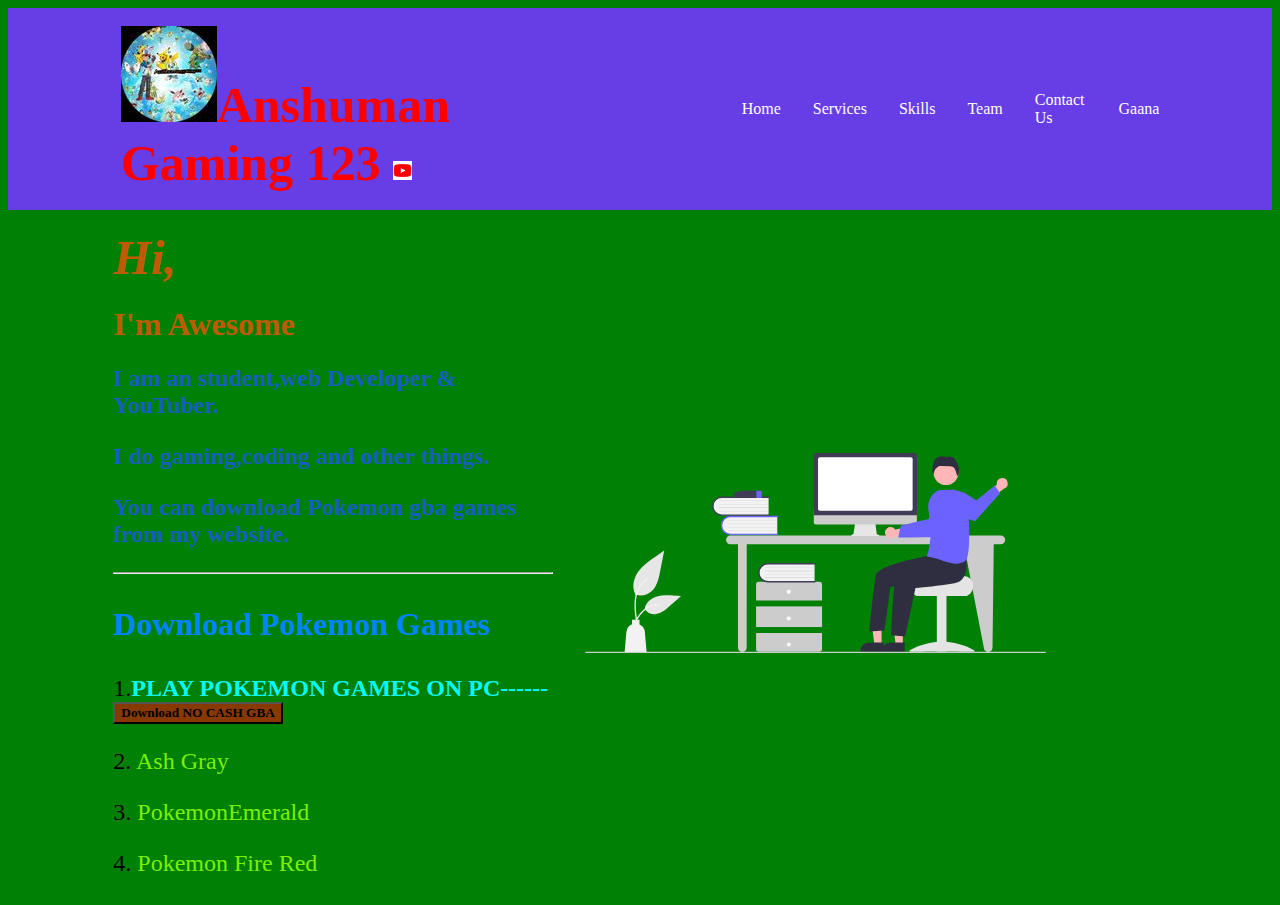
<file: index.html>
<html>
<head>
     <link rel="stylesheet" href="style.css">
<title> Anshuman Gaming 123 </title>
</head>
<body bgcolor="rgb(168, 46, 46)">
<!---header--->

<table border="0" width="100%" cellspacing="0" bgcolor="#673de6">
    <tr><td>
        <table border="0" width="85%" align="center" cellpadding="15">
        <tr>
        <td ><a href="" <font face="Open Sans" size="8" color="black"> <b id="name"> <img src="Ak.jpg">Anshuman Gaming 123 </b><a href="https://m.youtube.com/@anshumangaming1237"><img src="yt.png" width="5%"></a></font></td>
        
        <td width="20%"></td>
        <td> <a href="index.html"> <font color="#fff">Home </font> </a></td>
        <td> <a href="services.html"><font color="#fff">Services </font></a></td>
        <td> <a href="Skills.html"><font color="#fff">Skills </font></a></td>
        <td> <a href="Team.html"><font color="#fff">Team </font> </a></td>
        <td> <a href="Contact.html"><font color="#fff">Contact Us </font> </a></td><td> <a href="hi.html"><font color="#fff">  Gaana </font> </a></td>
        </tr>
        </table>
        </td></tr>
        </table>
<!---End header--->

<!---Home---->
<table>
<tr><td>
<table width="85%" border="0" align="center" cellpadding="15px">
<tr>
<td> 
	<h1> <i><font face="Zapt Chancery" size="7"> Hi, </font></i></h1>
	<h1> <font face="Zapt Chancery" size="6"> I'm Awesome </font></h1>
	<font face="Zapt Chancery" size="5"> <b id="ak4" >I am an student,web Developer & YouTuber. <p id="ak">I do gaming,coding and other things.</p><p id="ak2">You can download Pokemon gba games from my website.</p> </font> <hr><font size="6"><p id="ak3">Download Pokemon Games</p></font></b>
 <font face="Britannic Bold" size="5">1.<b id="pokemon">PLAY POKEMON GAMES ON PC------</b>
<a href="no$gba-w-305.zip"><button> Download NO CASH GBA </button> </a>
<P>2. <a href="ashgray-b4.5.3.zip">Ash Gray </a></P>
<P>3. <a href="Pokemon - Emerald Version (U).zip"> PokemonEmerald </a></P> 
<P>4. <a href="Pokemon - Fire Red Version (U) (V1.1).zip">Pokemon Fire Red</a></P></font> 
</td>
<td>
	<img src="undraw_hello_re_3evm.svg" height="200px">
</td>

</tr>
</table>
</td></tr>
</table>
<!---End Home---->
</body> 
</html>
</file>
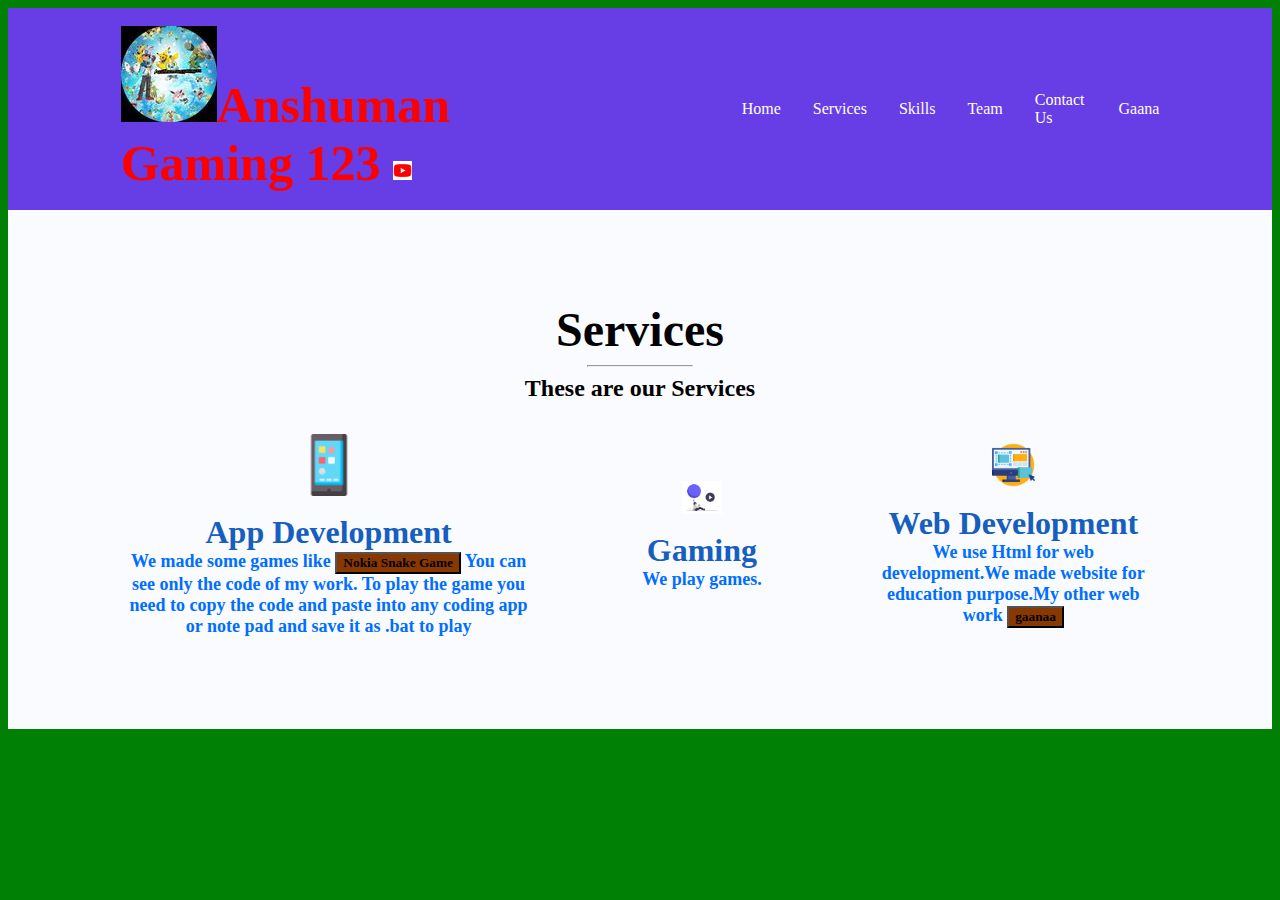
<file: services.html>
<html>
<head> <link rel="stylesheet" href="style.css">
<title> Anshuman Gaming 123 </title>
</head><body bgcolor="rgb(168, 46, 46)">
<!--- Services---><table border="0" width="100%" cellspacing="0" bgcolor="#673de6">
    <tr><td>
      <table border="0" width="85%" align="center" cellpadding="15">
      <tr>
      <td ><a href="" <font face="Open Sans" size="8" color="black"> <b id="name"> <img src="Ak.jpg">Anshuman Gaming 123 </b><a href="https://m.youtube.com/@anshumangaming1237"><img src="yt.png" width="5%"></a></font></td>
      
      <td width="20%"></td>
      <td> <a href="index.html"> <font color="#fff">Home </font> </a></td>
      <td> <a href="services.html"><font color="#fff">Services </font></a></td>
      <td> <a href="Skills.html"><font color="#fff">Skills </font></a></td>
      <td> <a href="Team.html"><font color="#fff">Team </font> </a></td>
      <td> <a href="Contact.html"><font color="#fff">Contact Us </font> </a></td><td> <a href="hi.html"><font color="#fff">Gaana   </font> </a></td>
      </tr>
      </table>
      </td></tr>
      </table>
<table width="100%" bgcolor="#fafbff">
<tr><td>
<br><br><br><br>
<table width="85%" border="0" align="center" cellpadding="15px">
<tr align="center">
<td colspan="3"> 
	<font size="8" face="Open sans" class="ak1"> Services </font> <br>
	<hr align="center" width="10%">
	<font size="5" face="Open sans" class="ak1"> These are our Services </font> <br>
  </td>
</tr>
<tr align="center">
<td>
	<img src="smartphone.png" width="15%"> <br><br>
	<font size="6" class="ak"> App Development </font> <br>
	<font size="4" class="ak2"> We made some games like <a href="The snake game.BAT"><button>Nokia Snake Game</button> </a> You can see only the code of my work. To play the game you need to copy the code and paste into any coding app or note pad and save it as .bat to play </font>
</td>
<td>
	<img src="undraw_Video_streaming_re_v3qg.png" width="15%"> <br><br>
	<font size="6" class="ak">Gaming </font> <br>
	<font size="4" class="ak2">We play games.  </font>
</td>
<td>
	<img src="ux.png" width="15%"> <br><br>
	<font size="6" class="ak"> Web Development </font> <br>
	<font size="4" class="ak2"> We use Html for web development.We made website for education purpose.My other web work <a href="hi.html"><button> gaanaa</button> </a> </font>
</td>

</tr>
</table>
<br><br><br><br>
</td></tr>
<table>

<!--- End Services--->
</body>
</html>
</file>
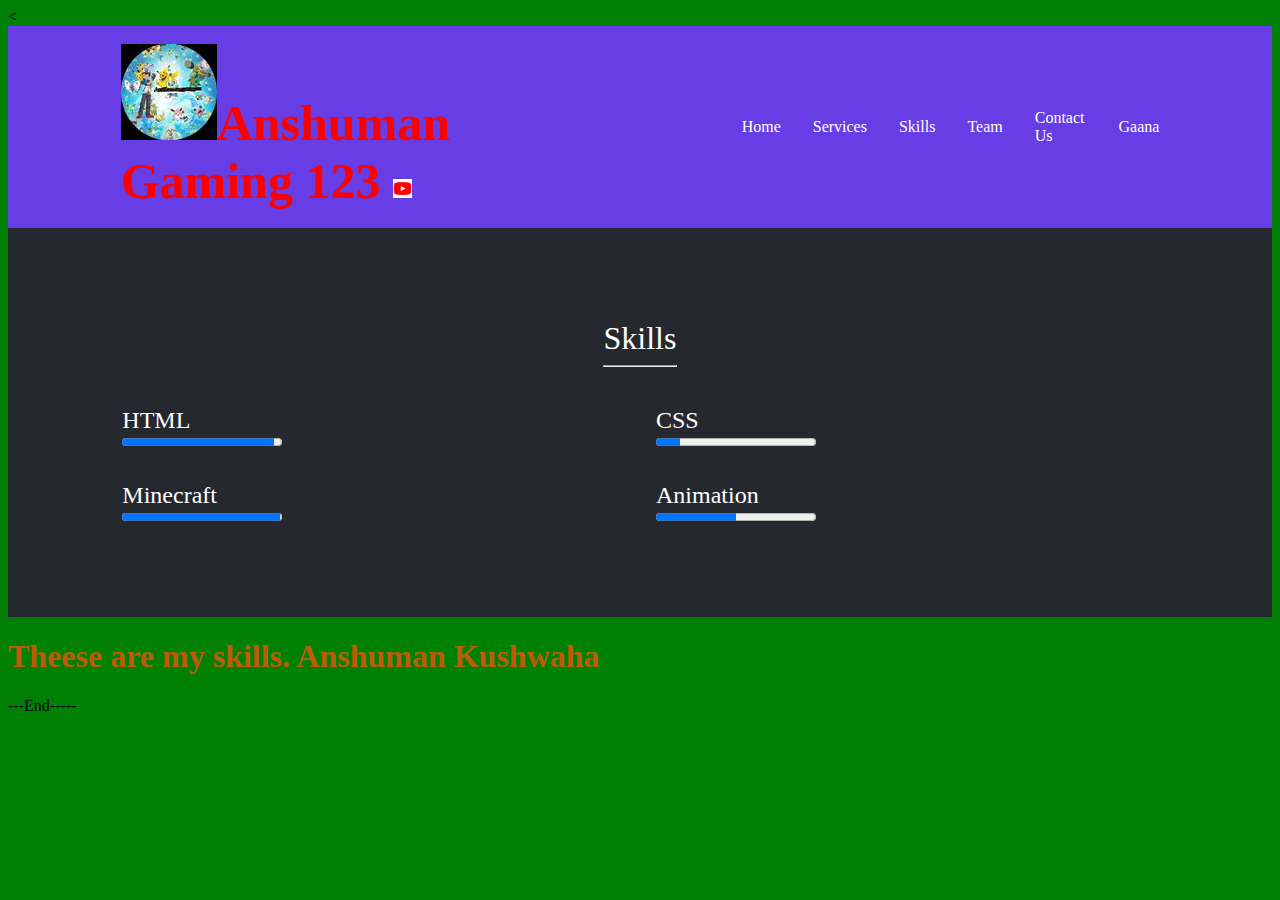
<file: Skills.html>
<html>
<head> <link rel="stylesheet" href="style.css">
<title> Anshuman Gaming 123 </title>
</head>
<body bgcolor="rgb(168, 46, 46)">
<!--- Skills---><<table border="0" width="100%" cellspacing="0" bgcolor="#673de6">
    <tr><td>
        <table border="0" width="85%" align="center" cellpadding="15">
        <tr>
        <td ><a href="" <font face="Open Sans" size="8" color="black"> <b id="name"> <img src="Ak.jpg">Anshuman Gaming 123 </b><a href="https://m.youtube.com/@anshumangaming1237"><img src="yt.png" width="5%"></a></font></td>
        
        <td width="20%"></td>
        <td> <a href="index.html"> <font color="#fff">Home </font> </a></td>
        <td> <a href="services.html"><font color="#fff">Services </font></a></td>
        <td> <a href="Skills.html"><font color="#fff">Skills </font></a></td>
        <td> <a href="Team.html"><font color="#fff">Team </font> </a></td>
        <td> <a href="Contact.html"><font color="#fff">Contact Us </font> </a></td><td> <a href="hi.html"><font color="#fff">Gaana   </font> </a></td>
        </tr>
        </table>
        </td></tr>
        </table>

<table width="100%" bgcolor="#25282f">

<tr>
<td> <br><br><br><br>
	<table border="0" width="85%" align="center" cellpadding="15px">
	<tr align="center"> <td colspan="2"> <font face="Open Sans" size="6" color="#fff"> Skills </font>   
	<hr align="center" width="7%">	 </td></tr>
	<tr>
	<td> <label> <font size="5" color="#fff"> HTML </font></label> <br><progress value="95" max="100">95% </progress> </td>
	<td> <label> <font size="5" color="#fff"> CSS </font></label> <br><progress value="15" max="100">15% </progress> </td>
	</tr>

	<tr>
	<td> <label> <font size="5" color="#fff"> Minecraft </font></label> <br><progress value="99" max="100">99% </progress></td>
	<td> <label> <font size="5" color="#fff"> Animation </font></label> <br><progress value="50" max="100">50% </progress></td>
	</tr>
	</table>
<br><br><br><br>

</td>
</tr>
</table>
 <h1>Theese are my skills. Anshuman Kushwaha </h1>
<!--- End Skills--->  ---End-----</body> </html>
</file>
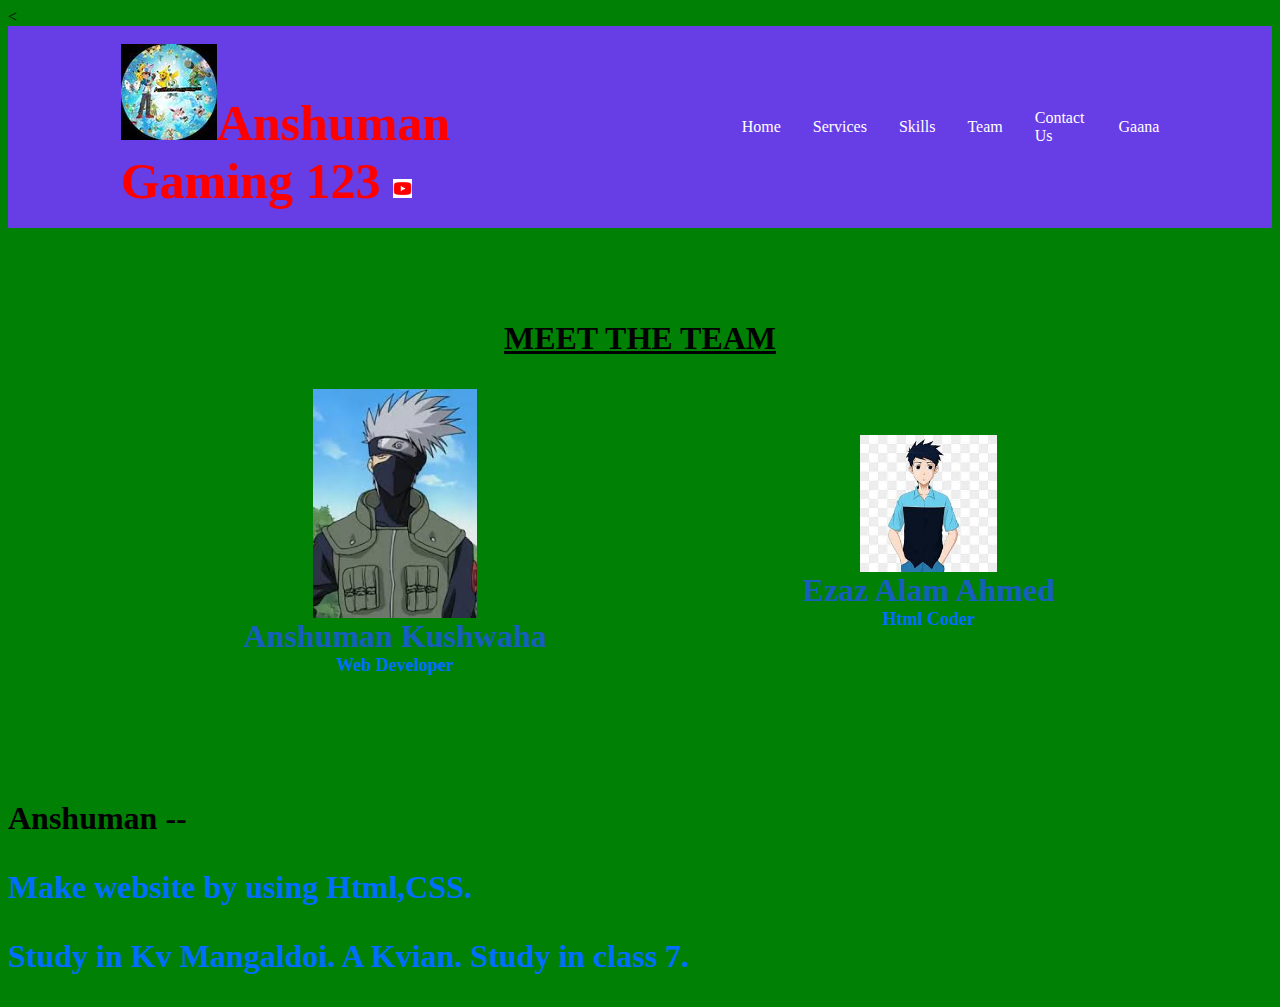
<file: Team.html>
<html>
<head> <link rel="stylesheet" href="style.css">
<title> Anshuman Gaming 123 </title>
</head> <body bgcolor="rgb(168, 46, 46)">
<!--- Team---><<table border="0" width="100%" cellspacing="0" bgcolor="#673de6">
    <tr><td>
        <table border="0" width="85%" align="center" cellpadding="15">
        <tr>
        <td ><a href="" <font face="Open Sans" size="8" color="black"> <b id="name"> <img src="Ak.jpg">Anshuman Gaming 123 </b><a href="https://m.youtube.com/@anshumangaming1237"><img src="yt.png" width="5%"></a></font></td>
        
        <td width="20%"></td>
        <td> <a href="index.html"> <font color="#fff">Home </font> </a></td>
        <td> <a href="services.html"><font color="#fff">Services </font></a></td>
        <td> <a href="Skills.html"><font color="#fff">Skills </font></a></td>
        <td> <a href="Team.html"><font color="#fff">Team </font> </a></td>
        <td> <a href="Contact.html"><font color="#fff">Contact Us </font> </a></td><td> <a href="hi.html"><font color="#fff">  Gaana </font> </a></td>
        </tr>
        </table>
        </td></tr>
        </table>
    
    <table width="100%">
    <tr><td>
    <br><br><br><br>
    <table border="0" width="85%" align="center" cellpadding="15">
    <tr align="center"> <td colspan="3"> <font color="" size="6" class="team"> MEET THE TEAM </font></td>
    </tr>
    <tr align="center"> 
    <td> <img src="kakashi.jpeg" width="30%"> <br> <font size="6" class="ak"> Anshuman Kushwaha</font> <br> <font size="4" class="ak2"> Web Developer </font></td>
    
    <td> <img src="meee.jpeg" width="30%"> <br> <font size="6" class="ak"> Ezaz  Alam Ahmed </font> <br> <font size="4" class="ak2">  Html Coder </font></td>
    
    </tr>
    </table> <br><br><br><br>
    
    </td></tr>
    </table>
    <h1 class="anshu"><p>Anshuman --</p> <p class="ak2">Make website by using Html,CSS.</p><p class="ak2"> Study in Kv Mangaldoi. A Kvian. Study in class 7.</p></h1>
    <!--- End Team--->
    </BODY> </html>
</file>
<file: style.css>
#name{
    color:red;
}
a{text-decoration: none; color: rgb(122, 240, 4);}

button{background-color:rgb(136, 57, 1); font-weight: 900; font-family:cursive;}
h1{color:rgba(255, 79, 9, 0.753); font-weight: 900;font-family:cursive;}
#ak,#ak2,#ak4,#a{color: rgb(23, 95, 190); font-weight: 900;font-family:cursive;}
#ak3{color: rgb(0, 132, 255); font-weight: 900;font-family:cursive;}
#pokemon{color:rgb(8, 248, 248);font-family:cursive;}
body{color:}

.ak{color: rgb(23, 95, 190); font-weight: 900;font-family:cursive;}
.ak1{color: rgb(1, 1, 2); font-weight: 900;font-family:cursive;}
.ak2{color: rgb(0, 110, 255); font-weight: 900;font-family:cursive;}
.team{color: rgb(1, 1, 2); font-weight: 900;font-family:cursive; font-size: xx-large; text-decoration: underline;}
.anshu{color: rgb(1, 1, 2); font-weight: 900;font-family:cursive;}

#intro{color:seagreen; font-weight: 900;font-family:cursive; font-size: x-large; text-decoration: underline;}
#ok{}
    h2{font-family:Zapt Chancery,Kunstler Script; font: size xx-large ;} 

#name{font-size: 50;}
</file>
